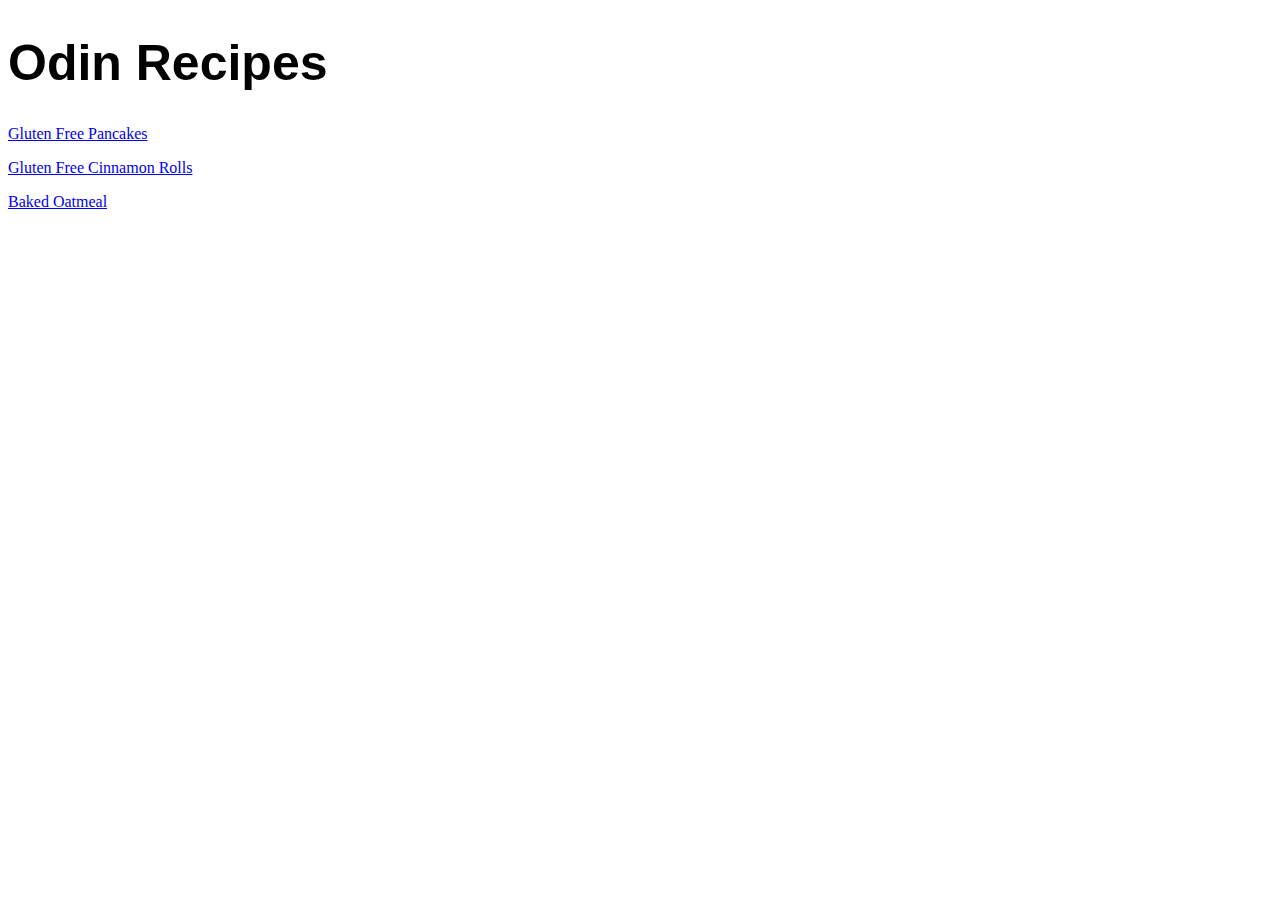
<file: index.html>
<!DOCTYPE html>
<html lang="en">
    <head>
        <meta charset="UTF-8">
        <title>Odin Recipes</title>
        <link rel="stylesheet" href="./style.css">
    </head>
    <body>
        <h1>Odin Recipes</h1>
        <a href="./recipes/gfpancakes.html">Gluten Free Pancakes</a>
        <p></p>
        <a href="./recipes/gfcinnamonrolls.html">Gluten Free Cinnamon Rolls</a>
        <p></p>
        <a href="./recipes/bakedoatmeal.html">Baked Oatmeal</a>
    </body>
</html>
</file>
<file: style.css>
/* My style sheet */
h1 {
    font-size: 50px;
    font-family:Verdana, Geneva, Tahoma, sans-serif;
}

img {
    height: auto;
    width: 300px;
}

.Description-section {
    background-color: rgb(62, 130, 152);
}

.Description {
    font-style: italic;
}
</file>
